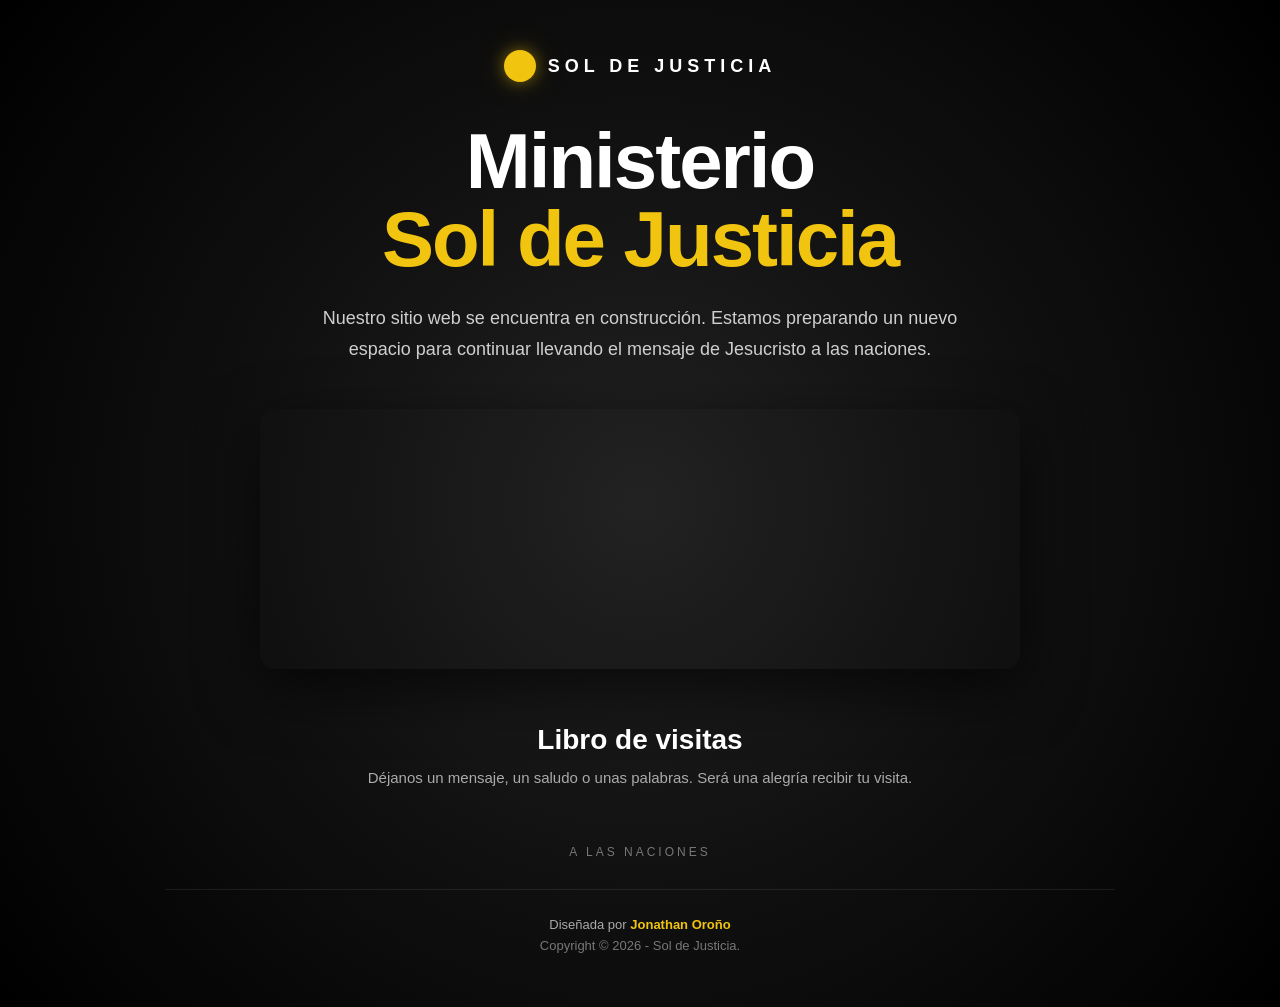
<file: index.html>
<!DOCTYPE html>
<html lang="es">
<head>
  <meta charset="UTF-8">
  <meta name="viewport" content="width=device-width, initial-scale=1.0">

  <title>Ministerio Sol de Justicia</title>

  <link rel="icon" type="image/png" href="logo.ico">

  <style>
    * {
      margin: 0;
      padding: 0;
      box-sizing: border-box;
    }

    body {
      min-height: 100vh;
      display: flex;
      align-items: flex-start;
      justify-content: center;

      /* Fondo blanco y negro */
      background:
        radial-gradient(circle at center, #222 0%, #111 45%, #000 100%);

      color: #fff;
      font-family: Arial, Helvetica, sans-serif;
      padding: 50px 25px;
    }

    .contenedor {
      width: 100%;
      max-width: 950px;
      text-align: center;
    }

    /* SOL DE JUSTICIA */
    .marca {
      display: flex;
      align-items: center;
      justify-content: center;
      gap: 12px;
      margin-bottom: 40px;
    }

    .sol {
      width: 32px;
      height: 32px;
      background: #f1c40f;
      border-radius: 50%;
      box-shadow:
        0 0 15px rgba(241, 196, 15, 0.45),
        0 0 35px rgba(241, 196, 15, 0.15);
    }

    .marca span {
      font-size: 18px;
      font-weight: 700;
      letter-spacing: 5px;
      text-transform: uppercase;
    }

    h1 {
      font-size: clamp(42px, 8vw, 78px);
      line-height: 1;
      font-weight: 700;
      letter-spacing: -2px;
      margin-bottom: 25px;
    }

    h1 .amarillo {
      color: #f1c40f;
    }

    .mensaje {
      max-width: 680px;
      margin: 0 auto 45px;
      color: #cfcfcf;
      font-size: 18px;
      line-height: 1.7;
    }

    /* REPRODUCTOR */
    .radio {
      width: 100%;
      display: flex;
      justify-content: center;
      margin-bottom: 55px;
    }

    .radio iframe {
      border: 0;
      width: 100%;
      max-width: 760px;
      height: 260px;
      border-radius: 14px;
      box-shadow: 0 20px 60px rgba(0, 0, 0, 0.65);
    }

    /* LIBRO DE VISITAS */
    .libro-visitas {
      width: 100%;
      max-width: 760px;
      margin: 0 auto 55px;
      text-align: center;
    }

    .libro-titulo {
      margin-bottom: 25px;
    }

    .libro-titulo h2 {
      font-size: 28px;
      font-weight: 700;
      margin-bottom: 10px;
    }

    .libro-titulo p {
      color: #aaa;
      font-size: 15px;
      line-height: 1.6;
    }

    #JFWebsiteWidget-01a11c62dab87000819efff76f9bb10a310c {
      width: 100%;
    }

    /* FRASE */
    .pie {
      margin-top: 20px;
      margin-bottom: 25px;
      color: #777;
      font-size: 12px;
      letter-spacing: 3px;
      text-transform: uppercase;
    }

    /* COPYRIGHT */
    .copyright {
      border-top: 1px solid rgba(255, 255, 255, 0.08);
      padding-top: 25px;
      margin-top: 30px;
      color: #777;
      font-size: 13px;
      line-height: 1.6;
    }

    .copyright strong {
      color: #aaa;
      font-weight: 500;
    }

    .copyright .nombre {
      color: #f1c40f;
      font-weight: 600;
    }

    /* MÓVILES */
    @media (max-width: 600px) {

      body {
        padding: 35px 18px;
      }

      .marca {
        margin-bottom: 30px;
      }

      .marca span {
        font-size: 14px;
        letter-spacing: 3px;
      }

      .sol {
        width: 25px;
        height: 25px;
      }

      h1 {
        font-size: 48px;
      }

      .mensaje {
        font-size: 16px;
        line-height: 1.6;
      }

      .radio {
        margin-bottom: 45px;
      }

      .radio iframe {
        height: 260px;
      }

      .libro-visitas {
        margin-bottom: 45px;
      }

      .libro-titulo h2 {
        font-size: 24px;
      }

      .libro-titulo p {
        font-size: 14px;
      }

      .pie {
        letter-spacing: 2px;
      }

      .copyright {
        font-size: 12px;
      }
    }
  </style>
</head>

<body>

  <main class="contenedor">

    <!-- MARCA -->
    <div class="marca">
      <div class="sol"></div>
      <span>Sol de Justicia</span>
    </div>

    <!-- TÍTULO -->
    <h1>
      Ministerio<br>
      <span class="amarillo">Sol de Justicia</span>
    </h1>

    <!-- MENSAJE -->
    <p class="mensaje">
      Nuestro sitio web se encuentra en construcción.
      Estamos preparando un nuevo espacio para continuar
      llevando el mensaje de Jesucristo a las naciones.
    </p>

    <!-- REPRODUCTOR DE RADIO -->
    <div class="radio">

      <iframe
        src="https://player.cdnrad.com/sdj"
        style="border:0;width:100%;max-width:760px;height:260px"
        allow="autoplay">
      </iframe>

    </div>

    <!-- LIBRO DE VISITAS -->
    <section class="libro-visitas">

      <div class="libro-titulo">
        <h2>Libro de visitas</h2>

        <p>
          Déjanos un mensaje, un saludo o unas palabras.
          Será una alegría recibir tu visita.
        </p>
      </div>

      <!-- JOTFORM -->
      <div id="JFWebsiteWidget-01a11c62dab87000819efff76f9bb10a310c"></div>

      <script
        src="https://www.jotform.com/website-widgets/embed/01a11c62dab87000819efff76f9bb10a310c"
        defer>
      </script>

    </section>

    <!-- FRASE -->
    <div class="pie">
      A las naciones
    </div>

    <!-- COPYRIGHT -->
    <footer class="copyright">
      <strong>Diseñada por</strong>
      <span class="nombre">Jonathan Oroño</span>
      <br>
      Copyright © 2026 - Sol de Justicia.
    </footer>

  </main>

</body>
</html>
</file>
